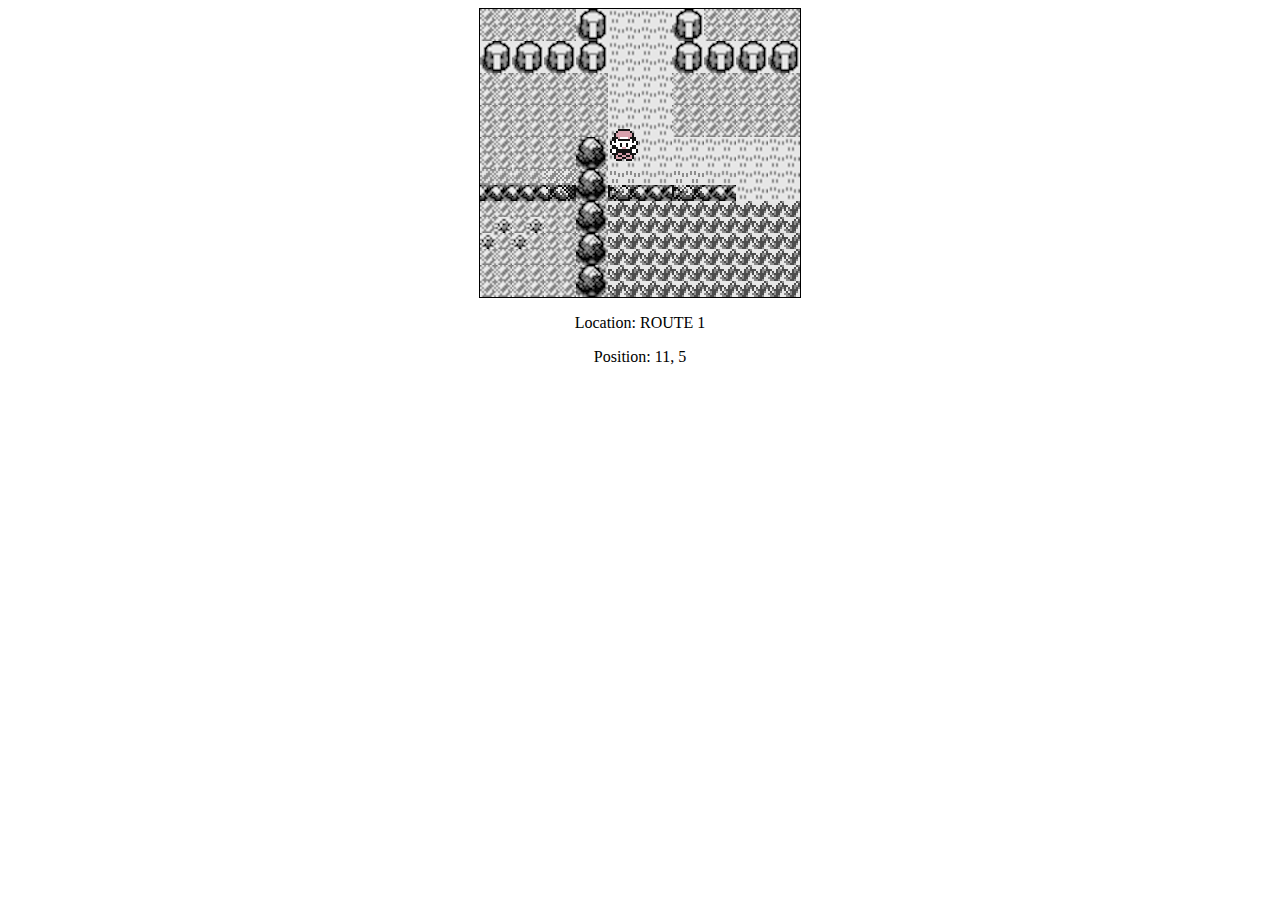
<file: index.html>
<html>

<head>

<link rel="stylesheet" href="styles/styles.css" />
<script src="scripts/jquery.js"></script>
<script src="scripts/keyboard.js" ></script>
<script src="scripts/locations.js"> </script>

</head>

<body>

<div id='screen'>

  <div id='borderTop'>
  </div>
  <div id='borderLeft'>
  </div>
  <div id='borderRight'>
  </div>
  <div id='borderDown'>
  </div>

  <div id='up'>
  </div>

  <div id='down'>
  </div>

    <div id='blackScreen'>
    </div>

    <div id='location'>

      <div id='player'>

      </div>

    </div>

    <audio src="" autostart=false width=1 height=1 id="soundOfGame"></audio>

</div>

<p>Location: <span id='locationOfPlayer'></span></p>

<p>Position: <span id='positionOfPlayer'></span></p>

</body>

<script>

loadLocation("locations/route_1.txt",true);

</script>

</html>
</file>
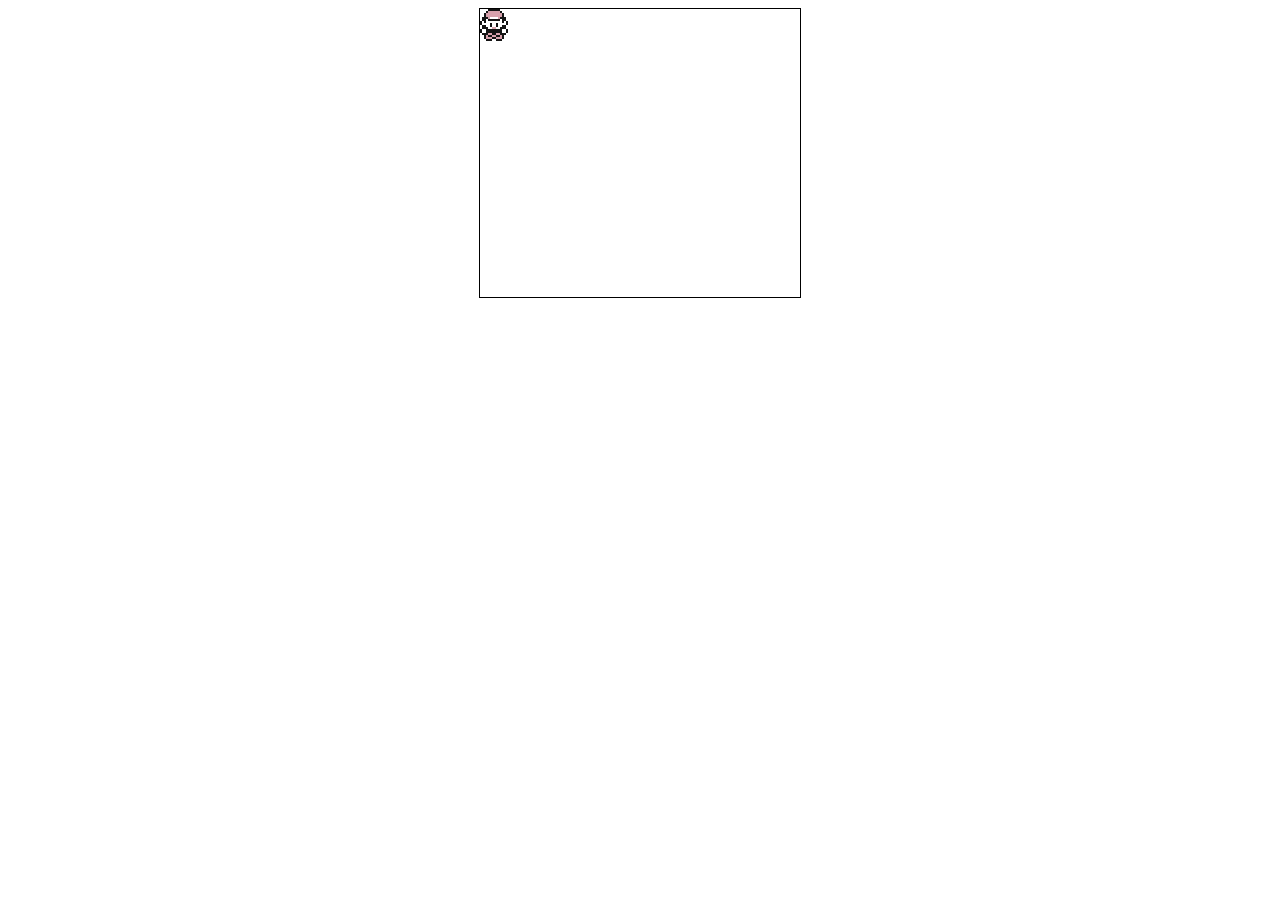
<file: main.html>
<html>

<head>

<link rel="stylesheet" href="styles/styles.css" />
<script src="scripts/jquery.js"></script>
<script src="scripts/keyboard.js" ></script>
<script src="scripts/locations.js"> </script>

<script>

loadLocation("locations/palletTown.txt");

</script>

</head>

<body>

<div id='screen'>

  <div id='player'>

  </div>


</div>

</body>

</html>
</file>
<file: styles/styles.css>
#screen{
  width: 320px;
  height: 288px;
  border:1px solid black;
  margin-left: auto;
  margin-right: auto;
  overflow:hidden;
}

#location{
  background-image:url("../tiles/ground.png");
  position:relative;
}

#blackScreen{
  position:absolute;
  background-color: black;
  opacity: 0;
  width:0;
  height:0;
  z-index: 1000;
}

#up,#down{
  position: relative;
  float: left;
  background-image:url("../tiles/ground.png");
}

#player{
  background-image:url("../sprites/down.png");
  width:28px;
  height:32px;
  position: relative;
  z-index: 999;
}

#borderTop{
  height:160px;
  position:relative;
  float: left;
}

#borderLeft{
  width:128px;
  position:relative;
  float: left;
}

#borderRight{
  width:160px;
  position:relative;
  float: left;
}

#borderDown{
  height:128px;
  position:relative;
  float: left;
}

body{
  text-align:center;
}

.shadow {
    position: absolute;
    width: 28px;
    height: 14px;
    background: black;
    z-index: 998;
    border-radius: 50%;
}
</file>
